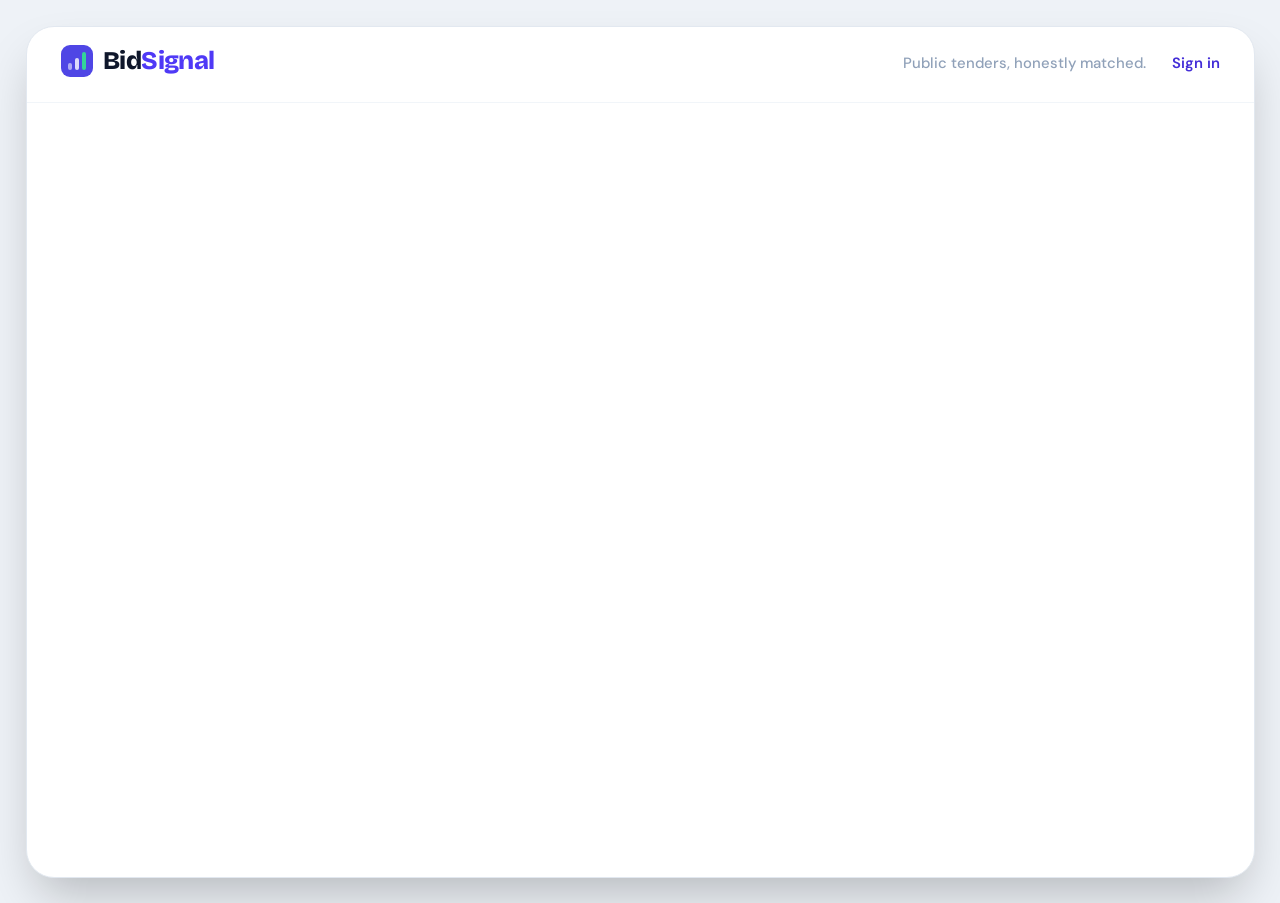
<file: index.html>
<!doctype html>
<html lang="en">
  <head>
    <!-- Google tag (gtag.js) -->
    <script async src="https://www.googletagmanager.com/gtag/js?id=G-62VBN7TL50"></script>
    <script>
      window.dataLayer = window.dataLayer || [];
      function gtag(){dataLayer.push(arguments);}
      gtag('js', new Date());

      gtag('config', 'G-62VBN7TL50');
    </script>
    <meta charset="UTF-8" />
    <link rel="icon" type="image/svg+xml" href="/favicon.svg" />
    <meta name="viewport" content="width=device-width, initial-scale=1.0" />
    <title>BidSignal — find UK public tenders worth bidding for</title>
    <meta
      name="description"
      content="Describe what your business does and BidSignal finds relevant live UK public-sector tenders, ranked by fit, with every notice's documents, deadlines and contacts on one page."
    />
    <meta name="theme-color" content="#4f46e5" />
    <meta property="og:type" content="website" />
    <meta property="og:site_name" content="BidSignal" />
    <meta property="og:title" content="BidSignal — public tenders, honestly matched" />
    <meta property="og:description" content="Describe what your business does. BidSignal finds the live UK public-sector tenders that genuinely fit — and tells you when nothing does." />
    <meta property="og:image" content="/og.png" />
    <meta name="twitter:card" content="summary_large_image" />
    <link rel="preconnect" href="https://fonts.googleapis.com" />
    <link rel="preconnect" href="https://fonts.gstatic.com" crossorigin />
    <link
      href="https://fonts.googleapis.com/css2?family=Bricolage+Grotesque:opsz,wght@12..96,500..800&family=DM+Sans:opsz,wght@9..40,400..700&display=swap"
      rel="stylesheet"
    />
    <script type="module" crossorigin src="/assets/index-Da3Tm8U2.js"></script>
    <link rel="stylesheet" crossorigin href="/assets/index-CxpjjvBk.css">
  </head>
  <body>
    <div id="root"></div>
  </body>
</html>
</file>
<file: assets/index-CxpjjvBk.css>
/*! tailwindcss v4.3.3 | MIT License | https://tailwindcss.com */
@layer properties{@supports (((-webkit-hyphens:none)) and (not (margin-trim:inline))) or ((-moz-orient:inline) and (not (color:rgb(from red r g b)))){*,:before,:after,::backdrop{--tw-divide-x-reverse:0;--tw-border-style:solid;--tw-divide-y-reverse:0;--tw-gradient-position:initial;--tw-gradient-from:#0000;--tw-gradient-via:#0000;--tw-gradient-to:#0000;--tw-gradient-stops:initial;--tw-gradient-via-stops:initial;--tw-gradient-from-position:0%;--tw-gradient-via-position:50%;--tw-gradient-to-position:100%;--tw-leading:initial;--tw-font-weight:initial;--tw-tracking:initial;--tw-shadow:0 0 #0000;--tw-shadow-color:initial;--tw-shadow-alpha:100%;--tw-inset-shadow:0 0 #0000;--tw-inset-shadow-color:initial;--tw-inset-shadow-alpha:100%;--tw-ring-color:initial;--tw-ring-shadow:0 0 #0000;--tw-inset-ring-color:initial;--tw-inset-ring-shadow:0 0 #0000;--tw-ring-inset:initial;--tw-ring-offset-width:0px;--tw-ring-offset-color:#fff;--tw-ring-offset-shadow:0 0 #0000;--tw-blur:initial;--tw-brightness:initial;--tw-contrast:initial;--tw-grayscale:initial;--tw-hue-rotate:initial;--tw-invert:initial;--tw-opacity:initial;--tw-saturate:initial;--tw-sepia:initial;--tw-drop-shadow:initial;--tw-drop-shadow-color:initial;--tw-drop-shadow-alpha:100%;--tw-drop-shadow-size:initial;--tw-backdrop-blur:initial;--tw-backdrop-brightness:initial;--tw-backdrop-contrast:initial;--tw-backdrop-grayscale:initial;--tw-backdrop-hue-rotate:initial;--tw-backdrop-invert:initial;--tw-backdrop-opacity:initial;--tw-backdrop-saturate:initial;--tw-backdrop-sepia:initial;--tw-translate-x:0;--tw-translate-y:0;--tw-translate-z:0}}}@layer theme{:root,:host{--font-sans:"DM Sans", system-ui, -apple-system, sans-serif;--font-mono:ui-monospace, SFMono-Regular, Menlo, Monaco, Consolas, "Liberation Mono", "Courier New", monospace;--color-red-50:oklch(97.1% .013 17.38);--color-red-700:oklch(50.5% .213 27.518);--color-amber-50:oklch(98.7% .022 95.277);--color-amber-200:oklch(92.4% .12 95.746);--color-amber-800:oklch(47.3% .137 46.201);--color-emerald-50:oklch(97.9% .021 166.113);--color-emerald-200:oklch(90.5% .093 164.15);--color-emerald-700:oklch(50.8% .118 165.612);--color-indigo-50:oklch(96.2% .018 272.314);--color-indigo-100:oklch(93% .034 272.788);--color-indigo-200:oklch(87% .065 274.039);--color-indigo-300:oklch(78.5% .115 274.713);--color-indigo-500:oklch(58.5% .233 277.117);--color-indigo-600:oklch(51.1% .262 276.966);--color-indigo-700:oklch(45.7% .24 277.023);--color-rose-50:oklch(96.9% .015 12.422);--color-rose-100:oklch(94.1% .03 12.58);--color-rose-200:oklch(89.2% .058 10.001);--color-rose-600:oklch(58.6% .253 17.585);--color-rose-700:oklch(51.4% .222 16.935);--color-slate-50:oklch(98.4% .003 247.858);--color-slate-100:oklch(96.8% .007 247.896);--color-slate-200:oklch(92.9% .013 255.508);--color-slate-300:oklch(86.9% .022 252.894);--color-slate-400:oklch(70.4% .04 256.788);--color-slate-500:oklch(55.4% .046 257.417);--color-slate-600:oklch(44.6% .043 257.281);--color-slate-700:oklch(37.2% .044 257.287);--color-slate-800:oklch(27.9% .041 260.031);--color-slate-900:oklch(20.8% .042 265.755);--color-slate-950:oklch(12.9% .042 264.695);--color-white:#fff;--spacing:.25rem;--container-sm:24rem;--container-xl:36rem;--container-2xl:42rem;--container-4xl:56rem;--text-xs:.75rem;--text-xs--line-height:calc(1 / .75);--text-sm:.875rem;--text-sm--line-height:calc(1.25 / .875);--text-base:1rem;--text-base--line-height:calc(1.5 / 1);--text-lg:1.125rem;--text-lg--line-height:calc(1.75 / 1.125);--text-xl:1.25rem;--text-xl--line-height:calc(1.75 / 1.25);--text-2xl:1.5rem;--text-2xl--line-height:calc(2 / 1.5);--text-3xl:1.875rem;--text-3xl--line-height:calc(2.25 / 1.875);--text-5xl:3rem;--text-5xl--line-height:1;--font-weight-medium:500;--font-weight-semibold:600;--font-weight-bold:700;--font-weight-extrabold:800;--tracking-tight:-.025em;--tracking-wide:.025em;--tracking-wider:.05em;--leading-tight:1.25;--leading-snug:1.375;--leading-relaxed:1.625;--radius-md:.375rem;--radius-lg:.5rem;--radius-xl:.75rem;--radius-2xl:1rem;--radius-3xl:1.5rem;--default-transition-duration:.15s;--default-transition-timing-function:cubic-bezier(.4, 0, .2, 1);--default-font-family:var(--font-sans);--default-mono-font-family:var(--font-mono);--font-display:"Bricolage Grotesque", "DM Sans", system-ui, sans-serif}}@layer base{*,:after,:before,::backdrop{box-sizing:border-box;border:0 solid;margin:0;padding:0}::file-selector-button{box-sizing:border-box;border:0 solid;margin:0;padding:0}html,:host{-webkit-text-size-adjust:100%;tab-size:4;line-height:1.5;font-family:var(--default-font-family,-apple-system, BlinkMacSystemFont, "Segoe UI", Roboto, "Helvetica Neue", "Noto Sans", Arial, sans-serif, "Apple Color Emoji", "Segoe UI Emoji", "Segoe UI Symbol", "Noto Color Emoji");font-feature-settings:var(--default-font-feature-settings,normal);font-variation-settings:var(--default-font-variation-settings,normal);-webkit-tap-highlight-color:transparent}hr{height:0;color:inherit;border-top-width:1px}abbr:where([title]){-webkit-text-decoration:underline dotted;text-decoration:underline dotted}h1,h2,h3,h4,h5,h6{font-size:inherit;font-weight:inherit}a{color:inherit;-webkit-text-decoration:inherit;-webkit-text-decoration:inherit;-webkit-text-decoration:inherit;-webkit-text-decoration:inherit;text-decoration:inherit}b,strong{font-weight:bolder}code,kbd,samp,pre{font-family:var(--default-mono-font-family,ui-monospace, SFMono-Regular, Menlo, Monaco, Consolas, "Liberation Mono", "Courier New", monospace);font-feature-settings:var(--default-mono-font-feature-settings,normal);font-variation-settings:var(--default-mono-font-variation-settings,normal);font-size:1em}small{font-size:80%}sub,sup{vertical-align:baseline;font-size:75%;line-height:0;position:relative}sub{bottom:-.25em}sup{top:-.5em}table{text-indent:0;border-color:inherit;border-collapse:collapse}:-moz-focusring:where(:not(iframe)){outline:auto}progress{vertical-align:baseline}summary{display:list-item}ol,ul,menu{list-style:none}img,svg,video,canvas,audio,iframe,embed,object{vertical-align:middle;display:block}img,video{max-width:100%;height:auto}button,input,select,optgroup,textarea{font:inherit;font-feature-settings:inherit;font-variation-settings:inherit;letter-spacing:inherit;color:inherit;opacity:1;background-color:#0000;border-radius:0}::file-selector-button{font:inherit;font-feature-settings:inherit;font-variation-settings:inherit;letter-spacing:inherit;color:inherit;opacity:1;background-color:#0000;border-radius:0}:where(select:is([multiple],[size])) optgroup{font-weight:bolder}:where(select:is([multiple],[size])) optgroup option{padding-inline-start:20px}::file-selector-button{margin-inline-end:4px}::placeholder{opacity:1}@supports (not ((-webkit-appearance:-apple-pay-button))) or (contain-intrinsic-size:1px){::placeholder{color:currentColor}@supports (color:color-mix(in lab, red, red)){::placeholder{color:color-mix(in oklab, currentcolor 50%, transparent)}}}textarea{resize:vertical}::-webkit-search-decoration{-webkit-appearance:none}::-webkit-date-and-time-value{min-height:1lh;text-align:inherit}::-webkit-datetime-edit{display:inline-flex}::-webkit-datetime-edit-fields-wrapper{padding:0}::-webkit-datetime-edit{padding-block:0}::-webkit-datetime-edit-year-field{padding-block:0}::-webkit-datetime-edit-month-field{padding-block:0}::-webkit-datetime-edit-day-field{padding-block:0}::-webkit-datetime-edit-hour-field{padding-block:0}::-webkit-datetime-edit-minute-field{padding-block:0}::-webkit-datetime-edit-second-field{padding-block:0}::-webkit-datetime-edit-millisecond-field{padding-block:0}::-webkit-datetime-edit-meridiem-field{padding-block:0}::-webkit-calendar-picker-indicator{line-height:1}:-moz-ui-invalid{box-shadow:none}button,input:where([type=button],[type=reset],[type=submit]){appearance:button}::file-selector-button{appearance:button}::-webkit-inner-spin-button{height:auto}::-webkit-outer-spin-button{height:auto}[hidden]:where(:not([hidden=until-found])){display:none!important}}@layer components;@layer utilities{.visible{visibility:visible}.absolute{position:absolute}.fixed{position:fixed}.relative{position:relative}.sticky{position:sticky}.inset-0{inset:0}.top-0{top:0}.top-6{top:calc(var(--spacing) * 6)}.bottom-0{bottom:0}.left-\[11px\]{left:11px}.z-10{z-index:10}.z-40{z-index:40}.mx-auto{margin-inline:auto}.-mt-4{margin-top:calc(var(--spacing) * -4)}.mt-0\.5{margin-top:calc(var(--spacing) * .5)}.mt-1{margin-top:var(--spacing)}.mt-1\.5{margin-top:calc(var(--spacing) * 1.5)}.mt-2{margin-top:calc(var(--spacing) * 2)}.mt-3{margin-top:calc(var(--spacing) * 3)}.mt-4{margin-top:calc(var(--spacing) * 4)}.mt-5{margin-top:calc(var(--spacing) * 5)}.mt-6{margin-top:calc(var(--spacing) * 6)}.mt-8{margin-top:calc(var(--spacing) * 8)}.mt-10{margin-top:calc(var(--spacing) * 10)}.mt-16{margin-top:calc(var(--spacing) * 16)}.mr-1{margin-right:var(--spacing)}.mr-1\.5{margin-right:calc(var(--spacing) * 1.5)}.mr-6{margin-right:calc(var(--spacing) * 6)}.mb-1{margin-bottom:var(--spacing)}.mb-2{margin-bottom:calc(var(--spacing) * 2)}.mb-4{margin-bottom:calc(var(--spacing) * 4)}.mb-5{margin-bottom:calc(var(--spacing) * 5)}.mb-6{margin-bottom:calc(var(--spacing) * 6)}.ml-2{margin-left:calc(var(--spacing) * 2)}.ml-10{margin-left:calc(var(--spacing) * 10)}.line-clamp-2{-webkit-line-clamp:2;-webkit-box-orient:vertical;display:-webkit-box;overflow:hidden}.block{display:block}.flex{display:flex}.grid{display:grid}.hidden{display:none}.inline-block{display:inline-block}.inline-flex{display:inline-flex}.h-1\.5{height:calc(var(--spacing) * 1.5)}.h-2{height:calc(var(--spacing) * 2)}.h-2\.5{height:calc(var(--spacing) * 2.5)}.h-4{height:calc(var(--spacing) * 4)}.h-6{height:calc(var(--spacing) * 6)}.h-\[76px\]{height:76px}.min-h-11{min-height:calc(var(--spacing) * 11)}.min-h-\[calc\(100vh-48px\)\]{min-height:calc(100vh - 48px)}.min-h-screen{min-height:100vh}.w-0\.5{width:calc(var(--spacing) * .5)}.w-1\.5{width:calc(var(--spacing) * 1.5)}.w-2{width:calc(var(--spacing) * 2)}.w-4{width:calc(var(--spacing) * 4)}.w-6{width:calc(var(--spacing) * 6)}.w-full{width:100%}.max-w-2xl{max-width:var(--container-2xl)}.max-w-4xl{max-width:var(--container-4xl)}.max-w-36{max-width:calc(var(--spacing) * 36)}.max-w-\[1600px\]{max-width:1600px}.max-w-sm{max-width:var(--container-sm)}.max-w-xl{max-width:var(--container-xl)}.min-w-0{min-width:0}.flex-1{flex:1}.shrink-0{flex-shrink:0}.cursor-pointer{cursor:pointer}.resize-none{resize:none}.list-none{list-style-type:none}.grid-cols-2{grid-template-columns:repeat(2,minmax(0,1fr))}.flex-col{flex-direction:column}.flex-col-reverse{flex-direction:column-reverse}.flex-wrap{flex-wrap:wrap}.content-start{align-content:flex-start}.items-baseline{align-items:baseline}.items-center{align-items:center}.items-end{align-items:flex-end}.items-start{align-items:flex-start}.justify-between{justify-content:space-between}.justify-center{justify-content:center}.gap-1{gap:var(--spacing)}.gap-1\.5{gap:calc(var(--spacing) * 1.5)}.gap-2{gap:calc(var(--spacing) * 2)}.gap-2\.5{gap:calc(var(--spacing) * 2.5)}.gap-3{gap:calc(var(--spacing) * 3)}.gap-4{gap:calc(var(--spacing) * 4)}.gap-6{gap:calc(var(--spacing) * 6)}.gap-10{gap:calc(var(--spacing) * 10)}.gap-x-3{column-gap:calc(var(--spacing) * 3)}.gap-y-1{row-gap:var(--spacing)}:where(.divide-x>:not(:last-child)){--tw-divide-x-reverse:0;border-inline-style:var(--tw-border-style);border-inline-start-width:calc(1px * var(--tw-divide-x-reverse));border-inline-end-width:calc(1px * calc(1 - var(--tw-divide-x-reverse)))}:where(.divide-y>:not(:last-child)){--tw-divide-y-reverse:0;border-bottom-style:var(--tw-border-style);border-top-style:var(--tw-border-style);border-top-width:calc(1px * var(--tw-divide-y-reverse));border-bottom-width:calc(1px * calc(1 - var(--tw-divide-y-reverse)))}:where(.divide-slate-100>:not(:last-child)){border-color:var(--color-slate-100)}:where(.divide-slate-200>:not(:last-child)){border-color:var(--color-slate-200)}.truncate{text-overflow:ellipsis;white-space:nowrap;overflow:hidden}.overflow-hidden{overflow:hidden}.overflow-y-auto{overflow-y:auto}.rounded{border-radius:.25rem}.rounded-2xl{border-radius:var(--radius-2xl)}.rounded-3xl{border-radius:var(--radius-3xl)}.rounded-\[28px\]{border-radius:28px}.rounded-full{border-radius:2147483647px}.rounded-lg{border-radius:var(--radius-lg)}.rounded-md{border-radius:var(--radius-md)}.rounded-xl{border-radius:var(--radius-xl)}.rounded-br-md{border-bottom-right-radius:var(--radius-md)}.rounded-bl-md{border-bottom-left-radius:var(--radius-md)}.border{border-style:var(--tw-border-style);border-width:1px}.border-2{border-style:var(--tw-border-style);border-width:2px}.border-y{border-block-style:var(--tw-border-style);border-block-width:1px}.border-t{border-top-style:var(--tw-border-style);border-top-width:1px}.border-b{border-bottom-style:var(--tw-border-style);border-bottom-width:1px}.border-dashed{--tw-border-style:dashed;border-style:dashed}.border-amber-200{border-color:var(--color-amber-200)}.border-emerald-200{border-color:var(--color-emerald-200)}.border-indigo-100{border-color:var(--color-indigo-100)}.border-indigo-200{border-color:var(--color-indigo-200)}.border-indigo-600{border-color:var(--color-indigo-600)}.border-rose-100{border-color:var(--color-rose-100)}.border-rose-200{border-color:var(--color-rose-200)}.border-slate-100{border-color:var(--color-slate-100)}.border-slate-200{border-color:var(--color-slate-200)}.border-slate-300{border-color:var(--color-slate-300)}.bg-\[\#eef2f7\]{background-color:#eef2f7}.bg-amber-50{background-color:var(--color-amber-50)}.bg-emerald-50{background-color:var(--color-emerald-50)}.bg-indigo-50{background-color:var(--color-indigo-50)}.bg-indigo-50\/40{background-color:#eef2ff66}@supports (color:color-mix(in lab, red, red)){.bg-indigo-50\/40{background-color:color-mix(in oklab, var(--color-indigo-50) 40%, transparent)}}.bg-indigo-50\/60{background-color:#eef2ff99}@supports (color:color-mix(in lab, red, red)){.bg-indigo-50\/60{background-color:color-mix(in oklab, var(--color-indigo-50) 60%, transparent)}}.bg-indigo-300{background-color:var(--color-indigo-300)}.bg-indigo-500{background-color:var(--color-indigo-500)}.bg-indigo-600{background-color:var(--color-indigo-600)}.bg-red-50{background-color:var(--color-red-50)}.bg-rose-50{background-color:var(--color-rose-50)}.bg-rose-600{background-color:var(--color-rose-600)}.bg-slate-50{background-color:var(--color-slate-50)}.bg-slate-100{background-color:var(--color-slate-100)}.bg-slate-200{background-color:var(--color-slate-200)}.bg-white{background-color:var(--color-white)}.bg-white\/90{background-color:#ffffffe6}@supports (color:color-mix(in lab, red, red)){.bg-white\/90{background-color:color-mix(in oklab, var(--color-white) 90%, transparent)}}.bg-white\/95{background-color:#fffffff2}@supports (color:color-mix(in lab, red, red)){.bg-white\/95{background-color:color-mix(in oklab, var(--color-white) 95%, transparent)}}.bg-gradient-to-br{--tw-gradient-position:to bottom right in oklab;background-image:linear-gradient(var(--tw-gradient-stops))}.from-slate-800{--tw-gradient-from:var(--color-slate-800);--tw-gradient-stops:var(--tw-gradient-via-stops,var(--tw-gradient-position), var(--tw-gradient-from) var(--tw-gradient-from-position), var(--tw-gradient-to) var(--tw-gradient-to-position))}.to-slate-950{--tw-gradient-to:var(--color-slate-950);--tw-gradient-stops:var(--tw-gradient-via-stops,var(--tw-gradient-position), var(--tw-gradient-from) var(--tw-gradient-from-position), var(--tw-gradient-to) var(--tw-gradient-to-position))}.p-2{padding:calc(var(--spacing) * 2)}.p-3{padding:calc(var(--spacing) * 3)}.p-5{padding:calc(var(--spacing) * 5)}.px-2{padding-inline:calc(var(--spacing) * 2)}.px-2\.5{padding-inline:calc(var(--spacing) * 2.5)}.px-3{padding-inline:calc(var(--spacing) * 3)}.px-3\.5{padding-inline:calc(var(--spacing) * 3.5)}.px-4{padding-inline:calc(var(--spacing) * 4)}.px-5{padding-inline:calc(var(--spacing) * 5)}.px-6{padding-inline:calc(var(--spacing) * 6)}.px-7{padding-inline:calc(var(--spacing) * 7)}.px-8{padding-inline:calc(var(--spacing) * 8)}.py-0\.5{padding-block:calc(var(--spacing) * .5)}.py-1{padding-block:var(--spacing)}.py-1\.5{padding-block:calc(var(--spacing) * 1.5)}.py-2{padding-block:calc(var(--spacing) * 2)}.py-2\.5{padding-block:calc(var(--spacing) * 2.5)}.py-3{padding-block:calc(var(--spacing) * 3)}.py-3\.5{padding-block:calc(var(--spacing) * 3.5)}.py-4{padding-block:calc(var(--spacing) * 4)}.py-5{padding-block:calc(var(--spacing) * 5)}.py-7{padding-block:calc(var(--spacing) * 7)}.py-10{padding-block:calc(var(--spacing) * 10)}.py-12{padding-block:calc(var(--spacing) * 12)}.py-20{padding-block:calc(var(--spacing) * 20)}.pt-3{padding-top:calc(var(--spacing) * 3)}.pt-8{padding-top:calc(var(--spacing) * 8)}.pt-20{padding-top:calc(var(--spacing) * 20)}.pb-7{padding-bottom:calc(var(--spacing) * 7)}.pb-16{padding-bottom:calc(var(--spacing) * 16)}.text-center{text-align:center}.text-left{text-align:left}.font-display{font-family:var(--font-display)}.font-mono{font-family:var(--font-mono)}.text-2xl{font-size:var(--text-2xl);line-height:var(--tw-leading,var(--text-2xl--line-height))}.text-3xl{font-size:var(--text-3xl);line-height:var(--tw-leading,var(--text-3xl--line-height))}.text-base{font-size:var(--text-base);line-height:var(--tw-leading,var(--text-base--line-height))}.text-lg{font-size:var(--text-lg);line-height:var(--tw-leading,var(--text-lg--line-height))}.text-sm{font-size:var(--text-sm);line-height:var(--tw-leading,var(--text-sm--line-height))}.text-xl{font-size:var(--text-xl);line-height:var(--tw-leading,var(--text-xl--line-height))}.text-xs{font-size:var(--text-xs);line-height:var(--tw-leading,var(--text-xs--line-height))}.text-\[0\.95rem\]{font-size:.95rem}.text-\[1\.05rem\]{font-size:1.05rem}.text-\[1\.35rem\]{font-size:1.35rem}.text-\[2\.5rem\]{font-size:2.5rem}.leading-\[1\.02\]{--tw-leading:1.02;line-height:1.02}.leading-none{--tw-leading:1;line-height:1}.leading-relaxed{--tw-leading:var(--leading-relaxed);line-height:var(--leading-relaxed)}.leading-snug{--tw-leading:var(--leading-snug);line-height:var(--leading-snug)}.leading-tight{--tw-leading:var(--leading-tight);line-height:var(--leading-tight)}.font-bold{--tw-font-weight:var(--font-weight-bold);font-weight:var(--font-weight-bold)}.font-extrabold{--tw-font-weight:var(--font-weight-extrabold);font-weight:var(--font-weight-extrabold)}.font-medium{--tw-font-weight:var(--font-weight-medium);font-weight:var(--font-weight-medium)}.font-semibold{--tw-font-weight:var(--font-weight-semibold);font-weight:var(--font-weight-semibold)}.tracking-tight{--tw-tracking:var(--tracking-tight);letter-spacing:var(--tracking-tight)}.tracking-wide{--tw-tracking:var(--tracking-wide);letter-spacing:var(--tracking-wide)}.tracking-wider{--tw-tracking:var(--tracking-wider);letter-spacing:var(--tracking-wider)}.break-all{word-break:break-all}.whitespace-pre-line{white-space:pre-line}.whitespace-pre-wrap{white-space:pre-wrap}.text-amber-800{color:var(--color-amber-800)}.text-emerald-700{color:var(--color-emerald-700)}.text-indigo-600{color:var(--color-indigo-600)}.text-indigo-700{color:var(--color-indigo-700)}.text-red-700{color:var(--color-red-700)}.text-rose-600{color:var(--color-rose-600)}.text-rose-700{color:var(--color-rose-700)}.text-slate-300{color:var(--color-slate-300)}.text-slate-400{color:var(--color-slate-400)}.text-slate-500{color:var(--color-slate-500)}.text-slate-600{color:var(--color-slate-600)}.text-slate-700{color:var(--color-slate-700)}.text-slate-800{color:var(--color-slate-800)}.text-slate-900{color:var(--color-slate-900)}.text-white{color:var(--color-white)}.capitalize{text-transform:capitalize}.uppercase{text-transform:uppercase}.underline{text-decoration-line:underline}.decoration-indigo-300{-webkit-text-decoration-color:var(--color-indigo-300);-webkit-text-decoration-color:var(--color-indigo-300);-webkit-text-decoration-color:var(--color-indigo-300);text-decoration-color:var(--color-indigo-300)}.underline-offset-2{text-underline-offset:2px}.accent-indigo-600{accent-color:var(--color-indigo-600)}.opacity-60{opacity:.6}.shadow-2xl{--tw-shadow:0 25px 50px -12px var(--tw-shadow-color,#00000040);box-shadow:var(--tw-inset-shadow), var(--tw-inset-ring-shadow), var(--tw-ring-offset-shadow), var(--tw-ring-shadow), var(--tw-shadow)}.shadow-\[0_12px_28px_rgba\(79\,70\,229\,\.24\)\]{--tw-shadow:0 12px 28px var(--tw-shadow-color,#4f46e53d);box-shadow:var(--tw-inset-shadow), var(--tw-inset-ring-shadow), var(--tw-ring-offset-shadow), var(--tw-ring-shadow), var(--tw-shadow)}.shadow-\[0_28px_70px_rgba\(16\,24\,39\,\.10\)\]{--tw-shadow:0 28px 70px var(--tw-shadow-color,#1018271a);box-shadow:var(--tw-inset-shadow), var(--tw-inset-ring-shadow), var(--tw-ring-offset-shadow), var(--tw-ring-shadow), var(--tw-shadow)}.shadow-sm{--tw-shadow:0 1px 3px 0 var(--tw-shadow-color,#0000001a), 0 1px 2px -1px var(--tw-shadow-color,#0000001a);box-shadow:var(--tw-inset-shadow), var(--tw-inset-ring-shadow), var(--tw-ring-offset-shadow), var(--tw-ring-shadow), var(--tw-shadow)}.ring-4{--tw-ring-shadow:var(--tw-ring-inset,) 0 0 0 calc(4px + var(--tw-ring-offset-width)) var(--tw-ring-color,currentcolor);box-shadow:var(--tw-inset-shadow), var(--tw-inset-ring-shadow), var(--tw-ring-offset-shadow), var(--tw-ring-shadow), var(--tw-shadow)}.ring-indigo-100{--tw-ring-color:var(--color-indigo-100)}.ring-rose-100{--tw-ring-color:var(--color-rose-100)}.filter{filter:var(--tw-blur,) var(--tw-brightness,) var(--tw-contrast,) var(--tw-grayscale,) var(--tw-hue-rotate,) var(--tw-invert,) var(--tw-saturate,) var(--tw-sepia,) var(--tw-drop-shadow,)}.backdrop-blur{--tw-backdrop-blur:blur(8px);-webkit-backdrop-filter:var(--tw-backdrop-blur,) var(--tw-backdrop-brightness,) var(--tw-backdrop-contrast,) var(--tw-backdrop-grayscale,) var(--tw-backdrop-hue-rotate,) var(--tw-backdrop-invert,) var(--tw-backdrop-opacity,) var(--tw-backdrop-saturate,) var(--tw-backdrop-sepia,);backdrop-filter:var(--tw-backdrop-blur,) var(--tw-backdrop-brightness,) var(--tw-backdrop-contrast,) var(--tw-backdrop-grayscale,) var(--tw-backdrop-hue-rotate,) var(--tw-backdrop-invert,) var(--tw-backdrop-opacity,) var(--tw-backdrop-saturate,) var(--tw-backdrop-sepia,)}.transition{transition-property:color,background-color,border-color,outline-color,text-decoration-color,fill,stroke,--tw-gradient-from,--tw-gradient-via,--tw-gradient-to,opacity,box-shadow,transform,translate,scale,rotate,filter,-webkit-backdrop-filter,backdrop-filter,display,content-visibility,overlay,pointer-events;transition-timing-function:var(--tw-ease,var(--default-transition-timing-function));transition-duration:var(--tw-duration,var(--default-transition-duration))}.outline-none{--tw-outline-style:none;outline-style:none}.group-open\:hidden:is(:where(.group):is([open],:popover-open,:open) *){display:none}.placeholder\:text-slate-400::placeholder{color:var(--color-slate-400)}.first\:border-t-0:first-child{border-top-style:var(--tw-border-style);border-top-width:0}.first\:pt-0:first-child{padding-top:0}.focus-within\:border-indigo-300:focus-within{border-color:var(--color-indigo-300)}@media (hover:hover){.hover\:-translate-y-0\.5:hover{--tw-translate-y:calc(var(--spacing) * -.5);translate:var(--tw-translate-x) var(--tw-translate-y)}.hover\:border-indigo-200:hover{border-color:var(--color-indigo-200)}.hover\:border-indigo-300:hover{border-color:var(--color-indigo-300)}.hover\:bg-indigo-50\/60:hover{background-color:#eef2ff99}@supports (color:color-mix(in lab, red, red)){.hover\:bg-indigo-50\/60:hover{background-color:color-mix(in oklab, var(--color-indigo-50) 60%, transparent)}}.hover\:bg-indigo-500:hover{background-color:var(--color-indigo-500)}.hover\:bg-slate-50:hover{background-color:var(--color-slate-50)}.hover\:text-indigo-500:hover{color:var(--color-indigo-500)}.hover\:text-indigo-600:hover{color:var(--color-indigo-600)}.hover\:text-indigo-700:hover{color:var(--color-indigo-700)}.hover\:text-slate-600:hover{color:var(--color-slate-600)}.hover\:text-slate-900:hover{color:var(--color-slate-900)}.hover\:opacity-80:hover{opacity:.8}.hover\:shadow-lg:hover{--tw-shadow:0 10px 15px -3px var(--tw-shadow-color,#0000001a), 0 4px 6px -4px var(--tw-shadow-color,#0000001a);box-shadow:var(--tw-inset-shadow), var(--tw-inset-ring-shadow), var(--tw-ring-offset-shadow), var(--tw-ring-shadow), var(--tw-shadow)}}.focus\:border-indigo-300:focus{border-color:var(--color-indigo-300)}.focus\:outline-none:focus{--tw-outline-style:none;outline-style:none}.disabled\:cursor-not-allowed:disabled{cursor:not-allowed}.disabled\:opacity-40:disabled{opacity:.4}@media (width>=40rem){.sm\:inset-y-0{inset-block:0}.sm\:right-0{right:0}.sm\:left-auto{left:auto}.sm\:block{display:block}.sm\:hidden{display:none}.sm\:w-\[440px\]{width:440px}.sm\:grid-cols-2{grid-template-columns:repeat(2,minmax(0,1fr))}.sm\:grid-cols-5{grid-template-columns:repeat(5,minmax(0,1fr))}.sm\:grid-cols-\[1fr_auto\]{grid-template-columns:1fr auto}.sm\:grid-cols-\[minmax\(0\,1fr\)_auto\]{grid-template-columns:minmax(0,1fr) auto}.sm\:flex-row{flex-direction:row}.sm\:items-end{align-items:flex-end}.sm\:justify-between{justify-content:space-between}.sm\:gap-5{gap:calc(var(--spacing) * 5)}.sm\:gap-6{gap:calc(var(--spacing) * 6)}.sm\:border-l{border-left-style:var(--tw-border-style);border-left-width:1px}.sm\:border-slate-200{border-color:var(--color-slate-200)}.sm\:p-6{padding:calc(var(--spacing) * 6)}.sm\:text-5xl{font-size:var(--text-5xl);line-height:var(--tw-leading,var(--text-5xl--line-height))}.sm\:text-\[2\.6rem\]{font-size:2.6rem}}@media (width>=48rem){.md\:text-\[4\.25rem\]{font-size:4.25rem}}@media (width>=64rem){.lg\:sticky{position:sticky}.lg\:top-6{top:calc(var(--spacing) * 6)}.lg\:mt-0{margin-top:0}.lg\:block{display:block}.lg\:contents{display:contents}.lg\:hidden{display:none}.lg\:grid-cols-\[250px_minmax\(0\,1fr\)_300px\]{grid-template-columns:250px minmax(0,1fr) 300px}.lg\:grid-cols-\[minmax\(0\,1fr\)_340px\]{grid-template-columns:minmax(0,1fr) 340px}.lg\:self-start{align-self:flex-start}.lg\:px-8{padding-inline:calc(var(--spacing) * 8)}.lg\:px-10{padding-inline:calc(var(--spacing) * 10)}}@media (width>=96rem){.\32 xl\:grid-cols-4{grid-template-columns:repeat(4,minmax(0,1fr))}}.\[\&\:\:-webkit-details-marker\]\:hidden::-webkit-details-marker{display:none}}html{font-size:17px}body{font-family:var(--font-sans);color:#0f172a;background:#eef2f7}h1,h2,h3{font-family:var(--font-display)}.line-clamp-2{-webkit-line-clamp:2;-webkit-box-orient:vertical;display:-webkit-box;overflow:hidden}@property --tw-divide-x-reverse{syntax:"*";inherits:false;initial-value:0}@property --tw-border-style{syntax:"*";inherits:false;initial-value:solid}@property --tw-divide-y-reverse{syntax:"*";inherits:false;initial-value:0}@property --tw-gradient-position{syntax:"*";inherits:false}@property --tw-gradient-from{syntax:"<color>";inherits:false;initial-value:#0000}@property --tw-gradient-via{syntax:"<color>";inherits:false;initial-value:#0000}@property --tw-gradient-to{syntax:"<color>";inherits:false;initial-value:#0000}@property --tw-gradient-stops{syntax:"*";inherits:false}@property --tw-gradient-via-stops{syntax:"*";inherits:false}@property --tw-gradient-from-position{syntax:"<length-percentage>";inherits:false;initial-value:0%}@property --tw-gradient-via-position{syntax:"<length-percentage>";inherits:false;initial-value:50%}@property --tw-gradient-to-position{syntax:"<length-percentage>";inherits:false;initial-value:100%}@property --tw-leading{syntax:"*";inherits:false}@property --tw-font-weight{syntax:"*";inherits:false}@property --tw-tracking{syntax:"*";inherits:false}@property --tw-shadow{syntax:"*";inherits:false;initial-value:0 0 #0000}@property --tw-shadow-color{syntax:"*";inherits:false}@property --tw-shadow-alpha{syntax:"<percentage>";inherits:false;initial-value:100%}@property --tw-inset-shadow{syntax:"*";inherits:false;initial-value:0 0 #0000}@property --tw-inset-shadow-color{syntax:"*";inherits:false}@property --tw-inset-shadow-alpha{syntax:"<percentage>";inherits:false;initial-value:100%}@property --tw-ring-color{syntax:"*";inherits:false}@property --tw-ring-shadow{syntax:"*";inherits:false;initial-value:0 0 #0000}@property --tw-inset-ring-color{syntax:"*";inherits:false}@property --tw-inset-ring-shadow{syntax:"*";inherits:false;initial-value:0 0 #0000}@property --tw-ring-inset{syntax:"*";inherits:false}@property --tw-ring-offset-width{syntax:"<length>";inherits:false;initial-value:0}@property --tw-ring-offset-color{syntax:"*";inherits:false;initial-value:#fff}@property --tw-ring-offset-shadow{syntax:"*";inherits:false;initial-value:0 0 #0000}@property --tw-blur{syntax:"*";inherits:false}@property --tw-brightness{syntax:"*";inherits:false}@property --tw-contrast{syntax:"*";inherits:false}@property --tw-grayscale{syntax:"*";inherits:false}@property --tw-hue-rotate{syntax:"*";inherits:false}@property --tw-invert{syntax:"*";inherits:false}@property --tw-opacity{syntax:"*";inherits:false}@property --tw-saturate{syntax:"*";inherits:false}@property --tw-sepia{syntax:"*";inherits:false}@property --tw-drop-shadow{syntax:"*";inherits:false}@property --tw-drop-shadow-color{syntax:"*";inherits:false}@property --tw-drop-shadow-alpha{syntax:"<percentage>";inherits:false;initial-value:100%}@property --tw-drop-shadow-size{syntax:"*";inherits:false}@property --tw-backdrop-blur{syntax:"*";inherits:false}@property --tw-backdrop-brightness{syntax:"*";inherits:false}@property --tw-backdrop-contrast{syntax:"*";inherits:false}@property --tw-backdrop-grayscale{syntax:"*";inherits:false}@property --tw-backdrop-hue-rotate{syntax:"*";inherits:false}@property --tw-backdrop-invert{syntax:"*";inherits:false}@property --tw-backdrop-opacity{syntax:"*";inherits:false}@property --tw-backdrop-saturate{syntax:"*";inherits:false}@property --tw-backdrop-sepia{syntax:"*";inherits:false}@property --tw-translate-x{syntax:"*";inherits:false;initial-value:0}@property --tw-translate-y{syntax:"*";inherits:false;initial-value:0}@property --tw-translate-z{syntax:"*";inherits:false;initial-value:0}
</file>
